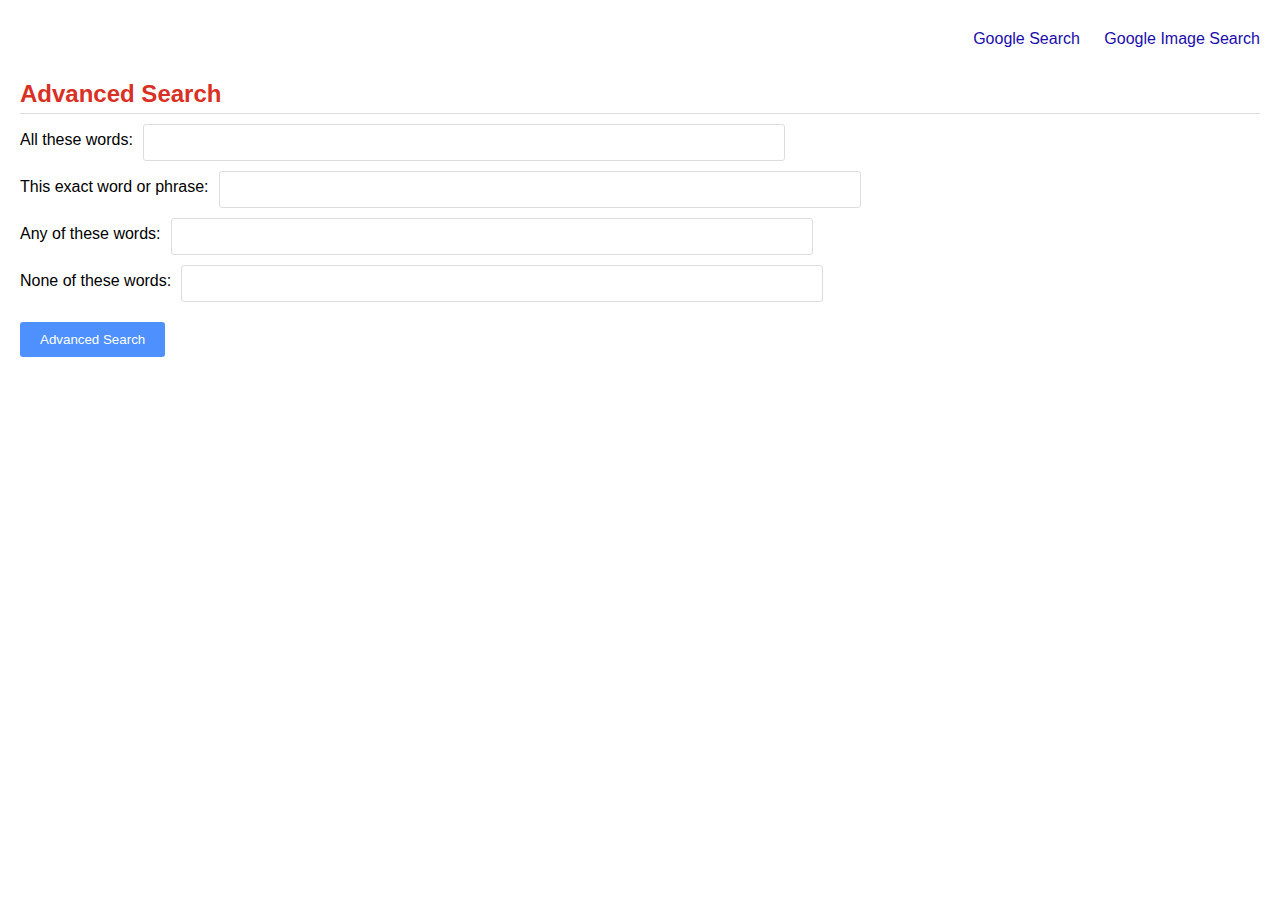
<file: Google_Search_Simulation/advanced_search.html>
<!DOCTYPE html>
<!-- 
     Google Advanced Search Simulation Page
     This HTML document simulates the Google Advanced Search interface. It provides users with
     options to perform an advanced search with specific criteria, redirecting queries to Google's search engine.

     Author: Sherri
     Date: 2/23/24

     Usage:
       - Users can input various search criteria in the form fields.
       - Submitting the form executes an advanced search on Google based on the provided criteria.
       - Navigation links to Google Text Search and Google Image Search are available for alternative search options.

     Dependencies:
       - style_for_advanced.css: Contains styles for the page layout and form elements.

     Modifications:
       - [2/23/24]: Added detailed comments for clarity.
       - [2/22/24]: Initial creation of the Google Advanced Search Simulation page.
-->

<html lang="en">

<head>
    <!-- Meta tags for character set and viewport settings -->
    <meta charset="UTF-8">
    <!-- Ensures proper rendering and touch zooming -->
    <meta name="viewport" content="width=device-width, initial-scale=1.0">
    <!-- Link to external CSS file for styling -->
    <link rel="stylesheet" href="style_for_advanced.css" />
    <title>Advanced Search</title>
</head>

<body>
    <!-- Header Section: Contains links to other search simulations -->
    <div class="header">
        <div class="header-links">
            <!-- Link to the simulated Google Text Search page -->
            <a href="index.html">Google Search</a>
            <!-- Link to the simulated Google Image Search page -->
            <a href="image_search.html">Google Image Search</a>
        </div>
    </div>
    
    <!-- Search Container: Holds the form for advanced search criteria -->
    <div class="search-container">
        <!-- Title for the Advanced Search page -->
        <h1 class="advanced-search-title">Advanced Search</h1>
        
        <!-- Form for submitting the advanced search query -->
        <form action="https://www.google.com/search" method="get">
            <!-- Input container for 'all these words' -->
            <div class="input-container">
                <label for="as_q" class="search-label">All these words:</label>
                <input type="text" id="as_q" name="as_q">
            </div>
            
            <!-- Input container for 'this exact word or phrase' -->
            <div class="input-container">
                <label for="as_epq" class="search-label">This exact word or phrase:</label>
                <input type="text" id="as_epq" name="as_epq">
            </div>
            
            <!-- Input container for 'any of these words' -->
            <div class="input-container">
                <label for="as_oq" class="search-label">Any of these words:</label>
                <input type="text" id="as_oq" name="as_oq">
            </div>
            
            <!-- Input container for 'none of these words' -->
            <div class="input-container">
                <label for="as_eq" class="search-label">None of these words:</label>
                <input type="text" id="as_eq" name="as_eq">
            </div>
            
            <!-- Submit button for the form -->
            <div class="input-container">
                <input type="submit" value="Advanced Search" class="advanced-search-button">
            </div>
        </form>
    </div>
</body>
</html>
</file>
<file: Google_Search_Simulation/style_for_advanced.css>
/* 
     Google Advanced Search Page CSS
     This CSS file provides styles for the Google Advanced Search simulation page. 

     Author: Sherri
     Date: 2/23/24

     Usage:
       - This CSS file aims to resemble the aesthetic appearance of the actual Google Advanced Search page.

     Dependencies:
       - None

     Modifications:
       - [2/23/24]: Added detailed comments for clarity.
       - [2/22/24]: Initial creation of the CSS file.
*/

body {
    font-family: Arial, sans-serif;
    margin: 0;
    padding: 0;
    background: #fff;
}

/* Header Section */
.header {
    background-color: #ffffff;
    padding: 30px;
    text-align: right;
}

/* Header Links */
.header-links a {
    text-decoration: none;
    color: #1a0dab;
    margin: 0 10px;
    position: relative;
    top: 20px; /* Increased from 0 to 20px to move the links down */
}

/* Search Container */
.search-container {
    margin: 20px;
}

/* Advanced Search Title */
.advanced-search-title {
    color: #d93025; /* Google red */
    font-size: 24px;
    margin-bottom: 0;
}

/* Search Label */
.search-label {
    display: block;
    color: #000;
    font-weight: normal;
    margin-bottom: 5px;
}

/* Input Container */
.input-container {
    margin: 10px 0;
    display: flex;
    align-items: center;
    gap: 10px; /* Adds space between the label and the input */
}

/* Input Fields */
.input-container input[type="text"] {
    width: 50%; /* Half of the container width */
    padding: 10px;
    border: 1px solid #ddd;
    border-radius: 3px;
}

/* Advanced Search Button */
.advanced-search-button {
    color: #fff;
    background-color: #4d90fe; /* Google blue */
    border: none;
    padding: 10px 20px;
    border-radius: 3px;
    cursor: pointer;
    margin-top: 10px;
}

/* Hover Effect for Advanced Search Button */
.advanced-search-button:hover {
    background-color: #357ae8; /* Darker Google blue */
}

/* Line under the Title */
.advanced-search-title:after {
    content: '';
    display: block;
    width: 100%;
    height: 1px;
    background-color: #ddd; /* Light grey line */
    margin-top: 5px;
}

/* Adjust Header Links for Top Right Corner */
.header-links {
    position: absolute;
    top: 0;
    right: 0;
    padding: 10px;
}

/* Responsive Design Adjustments */
@media (max-width: 768px) {
    .input-container input[type="text"] {
        width: 100%; /* Full width on smaller screens */
    }
    .input-container {
        flex-direction: column; /* Stack the label and input vertically on small screens */
    }
}
</file>
